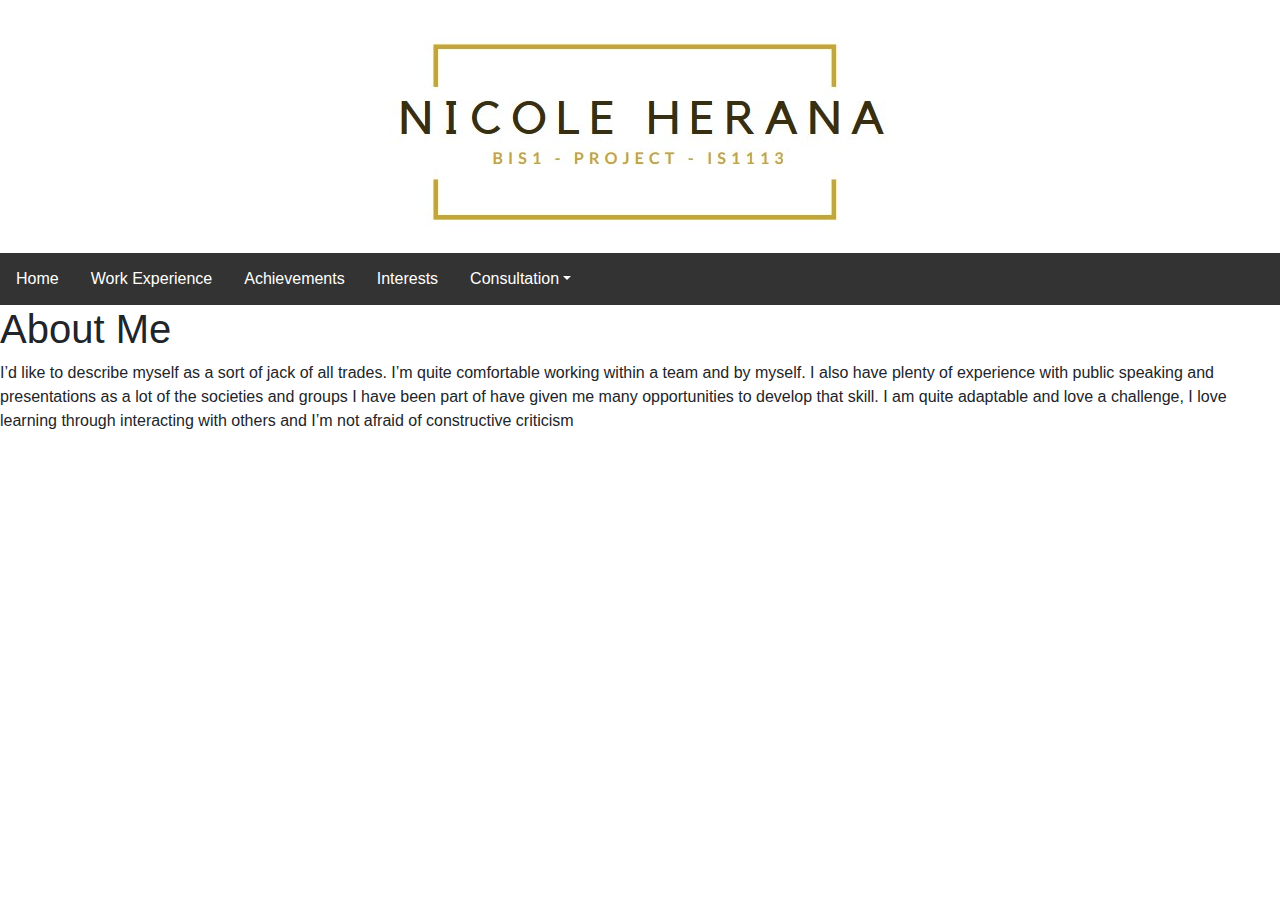
<file: IS1113 - PROJECT/AboutMe.html>
<!DOCTYPE html>
<html>
<head>
     <div class="header">
    <img src="header.jpg" class="img-fluid" alt="Responsive image" width: 100% \9;>
    </div> 
	<link rel="stylesheet" type="text/css" href="project.css">
	<!--bootstrap links-->
	<!-- Required meta tags -->
    <meta charset="utf-8">
    <meta name="viewport" content="width=device-width, initial-scale=1, shrink-to-fit=no">

    <!-- Bootstrap CSS -->
    <link rel="stylesheet" href="https://stackpath.bootstrapcdn.com/bootstrap/4.4.1/css/bootstrap.min.css" integrity="sha384-Vkoo8x4CGsO3+Hhxv8T/Q5PaXtkKtu6ug5TOeNV6gBiFeWPGFN9MuhOf23Q9Ifjh" crossorigin="anonymous">
	<title>About Me</title>
</head>
<body>
  <div class="topnav">
            <a href="Index.html">Home</a>
            <a href="WorkExperience.html">Work Experience</a>
            <a href="Achievements.html">Achievements</a>
            <a href="Interest.html">Interests</a>
            <a class="nav-link dropdown-toggle" data-toggle="dropdown" href="#" role="button" aria-haspopup="true" aria-expanded="false">Consultation</a>
        <div class="dropdown-menu"> 
      <a style="font-color: black" class="dropdown-item" href="AboutConsult.html">About</a>

      <a class="dropdown-item" href="Ebus1.html">Calculations</a>
    </div>
      </div>
	<h1>About Me</h1>
	
<!-- Optional JavaScript -->
    <!-- jQuery first, then Popper.js, then Bootstrap JS -->
    <script src="https://code.jquery.com/jquery-3.4.1.slim.min.js" integrity="sha384-J6qa4849blE2+poT4WnyKhv5vZF5SrPo0iEjwBvKU7imGFAV0wwj1yYfoRSJoZ+n" crossorigin="anonymous"></script>
    <script src="https://cdn.jsdelivr.net/npm/popper.js@1.16.0/dist/umd/popper.min.js" integrity="sha384-Q6E9RHvbIyZFJoft+2mJbHaEWldlvI9IOYy5n3zV9zzTtmI3UksdQRVvoxMfooAo" crossorigin="anonymous"></script>
    <script src="https://stackpath.bootstrapcdn.com/bootstrap/4.4.1/js/bootstrap.min.js" integrity="sha384-wfSDF2E50Y2D1uUdj0O3uMBJnjuUD4Ih7YwaYd1iqfktj0Uod8GCExl3Og8ifwB6" crossorigin="anonymous"></script>

    <p> I’d like to describe myself as a sort of jack of all trades. I’m quite comfortable working within a team and by myself. I also have plenty of experience with public speaking and presentations as a lot of the societies and groups I have been part of have given me many opportunities to develop that skill. I am quite adaptable and love a challenge, I love learning through interacting with others and I’m not afraid of constructive criticism </p>

    <p> 

</body>
</html>
</file>
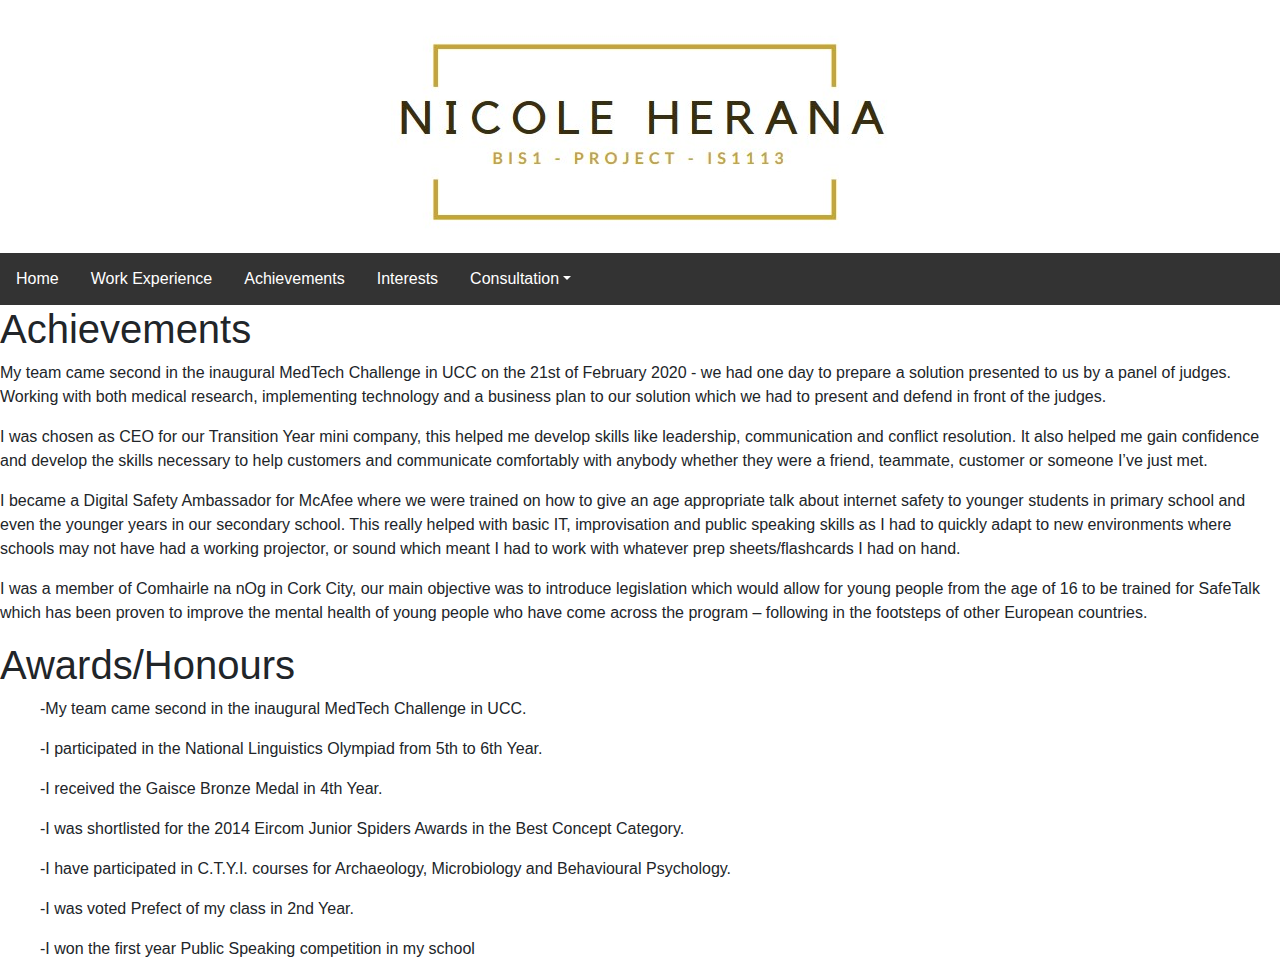
<file: IS1113 - PROJECT/Achievements.html>
<!DOCTYPE html>
<html>
<head>
	 <div class="header">
    <img src="header.jpg" class="img-fluid" alt="Responsive image" width: 100% \9;>
    </div> 
	<link rel="stylesheet" type="text/css" href="project.css">
	<!--bootstrap links-->
	<!-- Required meta tags -->
    <meta charset="utf-8">
    <meta name="viewport" content="width=device-width, initial-scale=1, shrink-to-fit=no">

    <!-- Bootstrap CSS -->
    <link rel="stylesheet" href="https://stackpath.bootstrapcdn.com/bootstrap/4.4.1/css/bootstrap.min.css" integrity="sha384-Vkoo8x4CGsO3+Hhxv8T/Q5PaXtkKtu6ug5TOeNV6gBiFeWPGFN9MuhOf23Q9Ifjh" crossorigin="anonymous">

	<title>Achievements</title>
</head>
<body>
	 
	 <script src="https://code.jquery.com/jquery-3.4.1.slim.min.js" integrity="sha384-J6qa4849blE2+poT4WnyKhv5vZF5SrPo0iEjwBvKU7imGFAV0wwj1yYfoRSJoZ+n" crossorigin="anonymous"></script>
    <script src="https://cdn.jsdelivr.net/npm/popper.js@1.16.0/dist/umd/popper.min.js" integrity="sha384-Q6E9RHvbIyZFJoft+2mJbHaEWldlvI9IOYy5n3zV9zzTtmI3UksdQRVvoxMfooAo" crossorigin="anonymous"></script>
    <script src="https://stackpath.bootstrapcdn.com/bootstrap/4.4.1/js/bootstrap.min.js" integrity="sha384-wfSDF2E50Y2D1uUdj0O3uMBJnjuUD4Ih7YwaYd1iqfktj0Uod8GCExl3Og8ifwB6" crossorigin="anonymous"></script>

<div class="topnav">
            <a href="Index.html">Home</a>
            <a href="WorkExperience.html">Work Experience</a>
            <a href="Achievements.html">Achievements</a>
            <a href="Interest.html">Interests</a>
            <a class="nav-link dropdown-toggle" data-toggle="dropdown" href="#" role="button" aria-haspopup="true" aria-expanded="false">Consultation</a>
        <div class="dropdown-menu"> 
      <a style="font-color: black" class="dropdown-item" href="AboutConsult.html">About</a>

      <a class="dropdown-item" href="Ebus1.html">Calculations</a>
    </div>
      </div>
      <div>
		<h1>Achievements</h1>
			<p>My team came second in the inaugural MedTech Challenge in UCC on the 21st of February 2020 - we had one day to prepare a solution presented to us by a panel of judges. Working with both medical research, implementing technology and a business plan to our solution which we had to present and defend in front of the judges. </p>

			<p>I was chosen as CEO for our Transition Year mini company, this helped me develop skills like leadership, communication and conflict resolution. It also helped me gain confidence and develop the skills necessary to help customers and communicate comfortably with anybody whether they were a friend, teammate, customer or someone I’ve just met. </p>

			<p>I became a Digital Safety Ambassador for McAfee where we were trained on how to give an age appropriate talk about internet safety to younger students in primary school and even the younger years in our secondary school. This really helped with basic IT, improvisation and public speaking skills as I had to quickly adapt to new environments where schools may not have had a working projector, or sound which meant I had to work with whatever prep sheets/flashcards I had on hand. </p>

			<p>I was a member of Comhairle na nOg in Cork City, our main objective was to introduce legislation which would allow for young people from the age of 16 to be trained for SafeTalk which has been proven to improve the mental health of young people who have come across the program – following in the footsteps of other European countries.</p>

		<h1>Awards/Honours</h1>

		<li>
			<ul>-My team came second in the inaugural MedTech Challenge in UCC.</ul>
			<ul>-I participated in the National Linguistics Olympiad from 5th to 6th Year.</ul> 
			<ul>-I received the Gaisce Bronze Medal in 4th Year.</ul> 
			<ul>-I was shortlisted for the 2014 Eircom Junior Spiders Awards in the Best Concept Category.</ul> 
			<ul>-I have participated in C.T.Y.I. courses for Archaeology, Microbiology and Behavioural Psychology.</ul>
			<ul>-I was voted Prefect of my class in 2nd Year.</ul> 
			<ul>-I won the first year Public Speaking competition in my school</ul>
		</li>
	</div>

</body>
</html>
</file>
<file: IS1113 - PROJECT/project.css>
ul {
  list-style-type: none;
  margin: 5;
  padding: 5;
  overflow: hidden;
  background-color: white;
}


li {
  float: left;
}

li a {
  display: block;
  color: white;
  text-align: justify;
  padding: 14px 16px;
  text-decoration: none;
}

li a: hover {
  background-color: white;
  
}



*{
  box-sizing: border-box;
}


.header {
  background-color: white;
  padding: 20px;
  text-align: center;
  height: 100%;
  width: 100%;
  image-rendering: 100%
}

.topnav {
  overflow: hidden;
  background-color: #333;
}

.topnav a {
  float: left;
  display: block;
  color: white;
  text-align: center;
  padding: 14px 16px;
  text-decoration: none;
}
.dropdown-item a {
  font-color: black;
  background-color: black;
  text-align: center;
  padding: 14px 16px;
  text-decoration: none;
}

.topnav a:hover {
  background-color: #ddd;
  color: black;
}

.column {
  float: left:
  width: 33.33%;
  padding: 15x;
}
.homepage {
  background-color: white;
}
</file>
